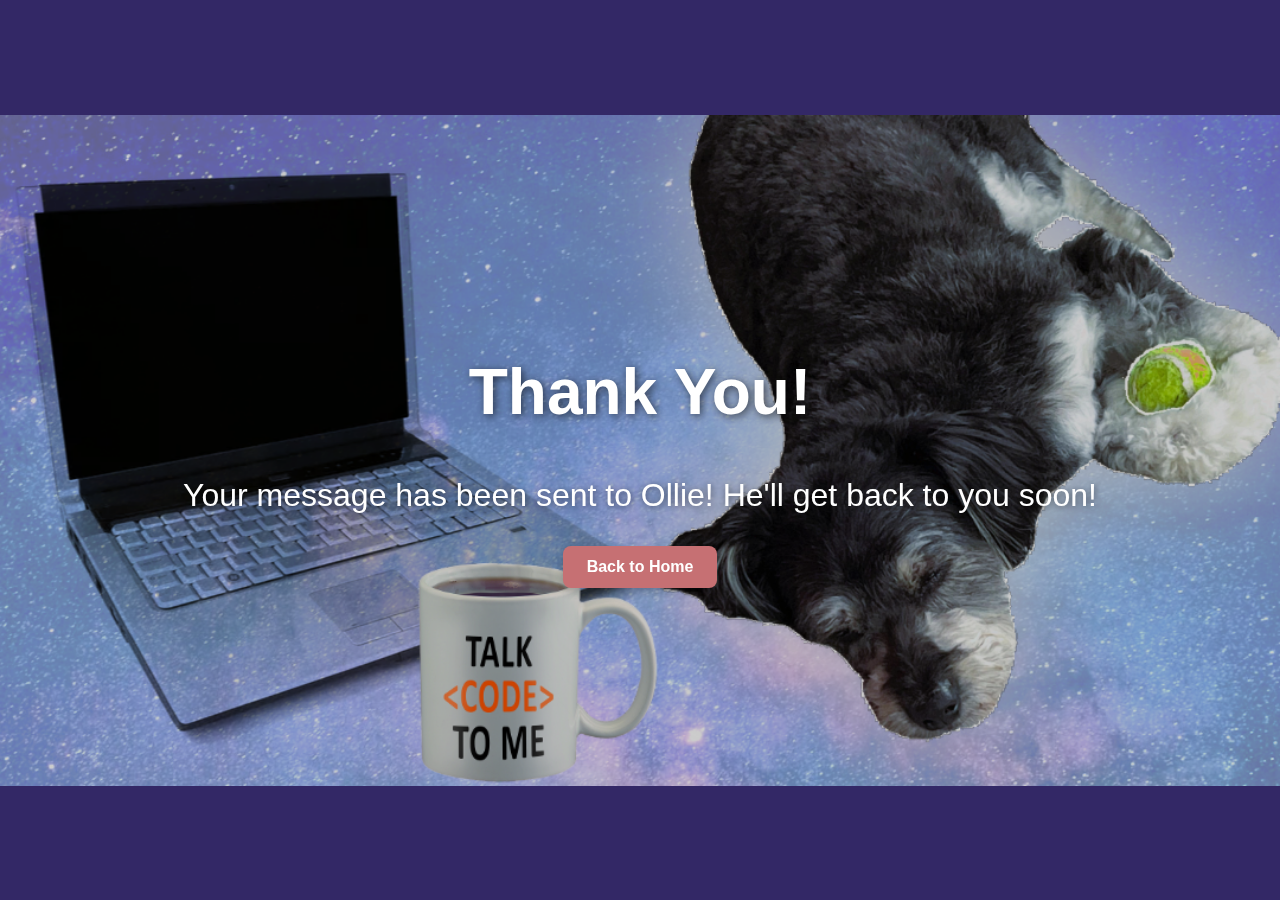
<file: contact-submission.html>
<!DOCTYPE html>
<html lang="en">
<head>
  <meta charset="UTF-8" />
  <meta name="viewport" content="width=device-width, initial-scale=1.0" />
  <title>Thank You!</title>
  <style>
    body {
      margin: 0;
      padding: 0;
      font-family: 'Segoe UI', sans-serif;
      background: url('assets/ollie_in_space.png') center/contain no-repeat;
      background-attachment: fixed;
      background-color: #403280;
      height: 100vh;
      width: 100%;
      color: white;
      display: flex;
      flex-direction: column;
      justify-content: center;
      align-items: center;
      text-align: center;
      backdrop-filter: brightness(0.8);
      -webkit-backdrop-filter: brightness(0.8);
    }

    h1 {
      font-size: 4rem;
      margin-bottom: 1rem;
      text-shadow: 2px 2px 8px rgba(0,0,0,0.6);
    }

    p {
      font-size: 2rem;
      margin-bottom: 2rem;
      text-shadow: 1px 1px 6px rgba(0,0,0,0.5);
    }

    a {
      text-decoration: none;
      background-color: #c67073;
      color: white;
      padding: 0.75rem 1.5rem;
      border-radius: 8px;
      font-weight: bold;
      transition: background-color 0.3s;
      box-shadow: 0 4px 8px rgba(0,0,0,0.2);
    }

    a:hover {
      background-color: #a9585b;
    }
  </style>
</head>
<body>
  <h1>Thank You!</h1>
  <p>Your message has been sent to Ollie! He'll get back to you soon!</p>
  <a href="index.html">Back to Home</a>
</body>
</html>
</file>
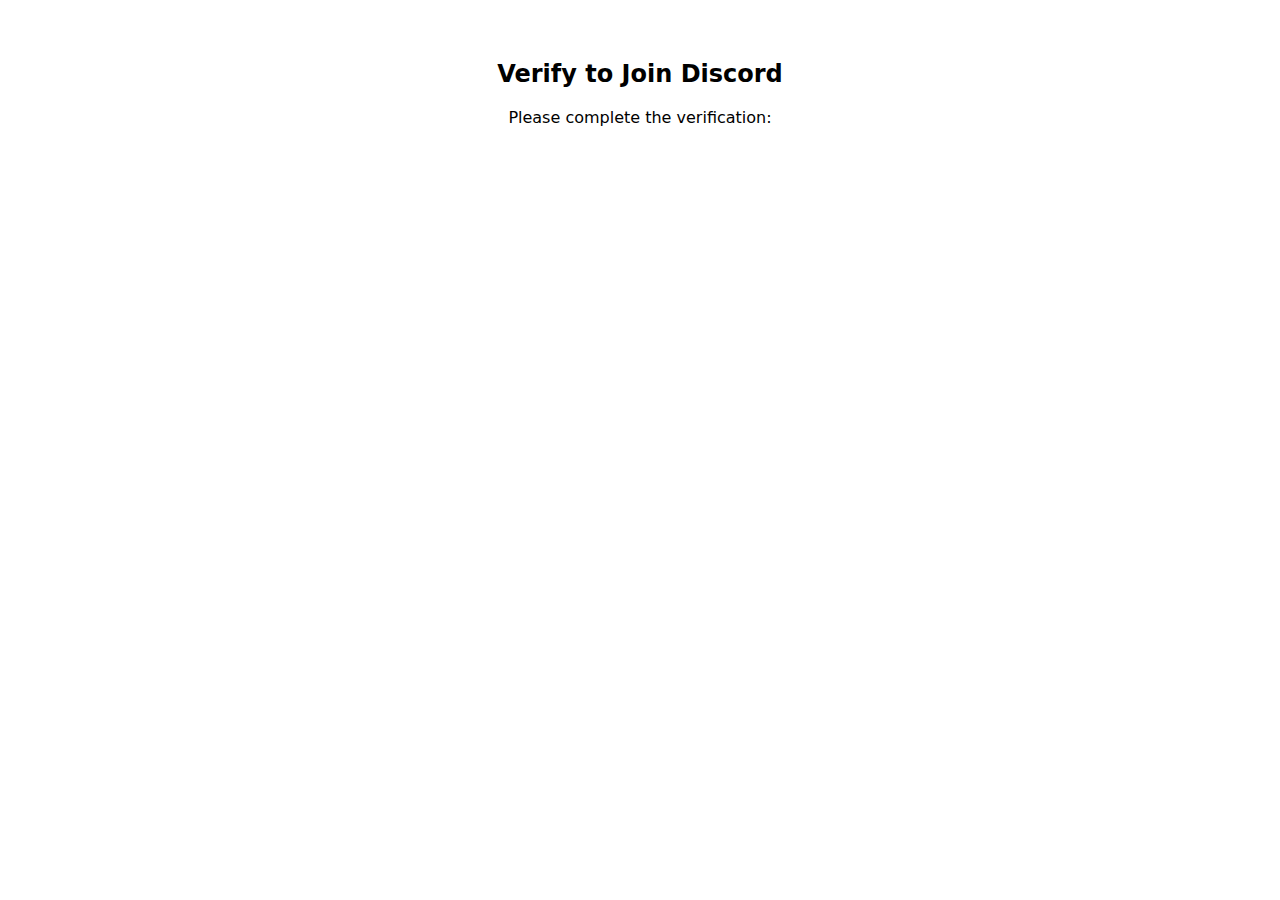
<file: public/discord.html>
<!DOCTYPE html>
<html lang="en">
<head>
  <meta charset="UTF-8" />
  <meta name="viewport" content="width=device-width, initial-scale=1.0" />
  <title>Join Discord</title>
  <script> 
    async function onTurnstileSuccess(token) {
      const msg = document.getElementById('message');
      msg.textContent = 'Verifying…';

      try {
        const res = await fetch('/.netlify/functions/verify-discord', {
          method: 'POST',
          redirect: 'manual'
        });
        // Temp
        console.log('Res status & location:', res.status, res.headers.get('Location'));

        if (res.status === 302) {
          window.location = res.headers.get('Location');
          return;
        }
      } catch (err) {
        msg.textContent = 'Network error: please try again.';
      }
    }

    function tsOnload() {
      if (!document.querySelector('#ts-widget iframe')) {
        turnstile.render('#ts-widget', {
          sitekey: '0x4AAAAAABosyyeXiVDmuMiG',
          callback: onTurnstileSuccess,
        });
      }
    }
  </script>
  <script src="https://challenges.cloudflare.com/turnstile/v0/api.js?onload=tsOnload&render=explicit" defer></script>

  <style>
    body {
      font-family: system-ui, sans-serif;
      text-align: center;
      padding: 2rem;
    }
    .message {
      margin-top: 1rem;
      font-weight: bold;
      color: rgb(0, 0, 0);
    }
  </style>
</head>
<body>
  <h2>Verify to Join Discord</h2>
  <p>Please complete the verification:</p>

  <div id="ts-widget"></div>
  <div id="message" class="message"></div>

  <script>
    
  </script>
</body>
</html>
</file>
